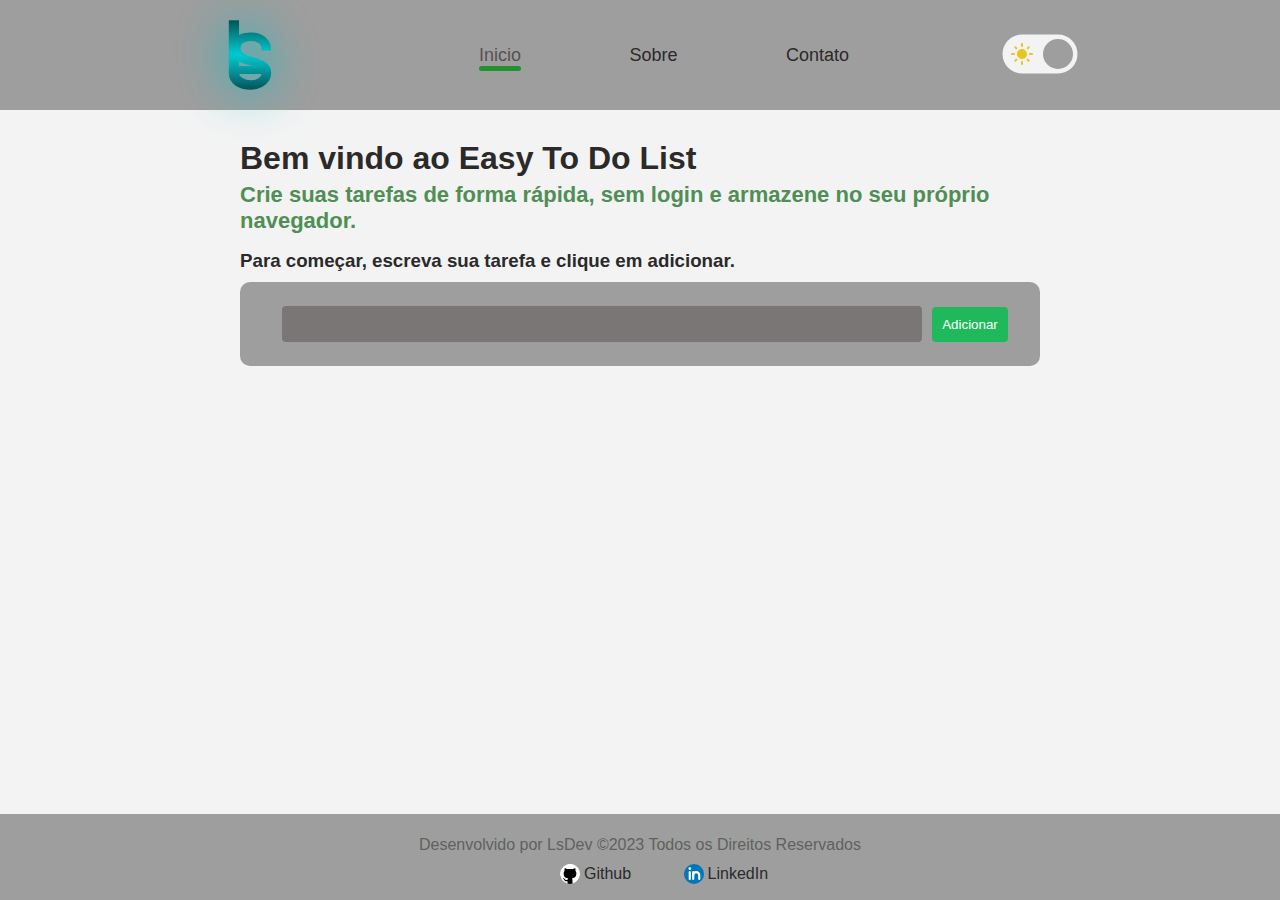
<file: index.html>
<!DOCTYPE html>
<html lang="pt-br">

<head>
  <meta charset="UTF-8" />
  <meta http-equiv="X-UA-Compatible" content="IE=edge" />
  <meta name="viewport" content="width=device-width, initial-scale=1.0" />
  <link rel="shortcut icon" href="./public/svg/logo.svg" type="image/x-icon">
  <!-- link estilização -->
  <link rel="stylesheet" href="./public/css/style.css" />
  <title>To Do List</title>
</head>

<body class="dark-theme">
  <div class="wrapper">
    <div class="content">
      <header class="m-auto">
        <nav class="nav align-center">
          <div class="logo">
            <a href="#main" class="linkLogo">
              <svg width="128" height="208" viewBox="0 0 128 208" fill="none" xmlns="http://www.w3.org/2000/svg">
                <g id="ls">
                  <path fill-rule="evenodd" clip-rule="evenodd"
                    d="M28.3547 4H4V157.645C4 187.018 30.7902 204 67.3222 204C91.6769 204 111.161 189.842 118.467 177.98C124.854 167.611 125.773 150.866 120.903 141.828C113.048 127.255 89.0075 116.722 67.3222 112.252C45.6369 107.781 32.9447 96.9047 32.9447 83.1608C32.9447 65.0146 52.7094 59.1049 67.3222 59.1049C84.3705 59.1049 101.419 67.2654 101.419 87.6008L123.338 87.6136C123.338 60.4998 101.419 40.1517 67.3222 40.1517C52.7094 40.1517 44.2333 40.1517 28.3547 49.1896V4ZM28.3547 116.974C36.6175 122.881 47.8384 127.142 52.7094 128.271C57.5803 129.401 79.4995 135.05 86.806 139.569H28.3547V116.974ZM101.419 157.645H28.3547C28.3547 171.202 47.1559 182.182 67.3222 182.182C87.4885 182.182 101.419 171.202 101.419 157.645Z"
                    fill="url(#paint0_linear_210_3)" />
                  <path
                    d="M28.3547 49.1896V4H4V157.645C4 187.018 30.7902 204 67.3222 204C91.6769 204 111.161 189.842 118.467 177.98C124.854 167.611 125.773 150.866 120.903 141.828C113.048 127.255 89.0075 116.722 67.3222 112.252C45.6369 107.781 32.9447 96.9047 32.9447 83.1608C32.9447 65.0146 52.7094 59.1049 67.3222 59.1049C84.3705 59.1049 101.419 67.2654 101.419 87.6008L123.338 87.6136C123.338 60.4998 101.419 40.1517 67.3222 40.1517C52.7094 40.1517 44.2333 40.1517 28.3547 49.1896ZM28.3547 49.1896C15.4573 59.1049 10.9347 70.8888 10.9347 83.1608C10.9347 93.2308 10.9347 104.52 28.3547 116.974M28.3547 116.974C36.6175 122.881 47.8384 127.142 52.7094 128.271C57.5803 129.401 79.4995 135.05 86.806 139.569H28.3547V116.974ZM28.3547 157.645H101.419C101.419 171.202 87.4885 182.182 67.3222 182.182C47.1559 182.182 28.3547 171.202 28.3547 157.645Z"
                    stroke="url(#paint1_linear_210_3)" stroke-width="6.0893" />
                </g>
                <defs>
                  <linearGradient id="paint0_linear_210_3" x1="64" y1="4" x2="64" y2="204"
                    gradientUnits="userSpaceOnUse">
                    <stop stop-color="#04585C" />
                    <stop offset="0.492583" stop-color="#02CCD3" />
                    <stop offset="1" stop-color="#04585C" />
                  </linearGradient>
                  <linearGradient id="paint1_linear_210_3" x1="64" y1="4" x2="64" y2="204"
                    gradientUnits="userSpaceOnUse">
                    <stop offset="0.00391" stop-color="#04585C" />
                    <stop offset="0.447972" stop-color="#02C1C7" />
                    <stop offset="0.566591" stop-color="#02BFC5" />
                    <stop offset="1" stop-color="#04585C" />
                  </linearGradient>
                </defs>
              </svg></a>
          </div>

          <!-- Menu Mobile Button -->
          <div class="relative">
            <button class="btn-mobile">
              <span></span>
            </button>
          <div class="nav-container">
            <ul class="nav-list m-auto">
              <li class="nav-item">
                <a href="#main" class="link_active">Inicio</a>
              </li>
              <li class="nav-item">
                <a href="#sobre">Sobre</a>
              </li>
              <li class="nav-item">
                <a href="#contato">Contato </a>
              </li>
            </ul>
          </div>
          </div>

          <!-- BUTTON DARK OR LIGHT MODE -->
          <div class="relative togle-theme">
            <button class="btn_togle_theme">
              <input type="checkbox" class="checkbox" id="checkbox" />
              <label for="checkbox" class="label">
                <img src="./public/svg/round-light-mode.svg" class="sun" alt="sun light theme" />
                <img src="./public/svg/round-dark-mode.svg" class="moon" alt="moon dark theme" />
                <div class="ball"></div>
              </label>
            </button>
          </div>
        </nav>
      </header>

      <main class="m-auto relative" id="main">
        <div id="divHidden">
          <h1>Bem vindo ao Easy To Do List</h1>
          <h2>
            Crie suas tarefas de forma rápida, sem login e armazene no seu
            próprio navegador.
          </h2>
          <h3>Para começar, escreva sua tarefa e clique em adicionar.</h3>
        </div>
        <div class="task-area">
          <form action="" class="align-center">
            <input type="text" name="task-item" id="inputTask" />
            <button class="btn" id="btn">Adicionar</button>
          </form>
            
          <div class="align-center d-none flex-collumn" id="yourTask">
            <h3 class="text-center">Suas Tarefas</h3>
            <div class="options-area align-center">
              <div class="checkAll">
                <input type="checkbox" class="checkAllTasks" id="check" />
                <div class="check"></div>
                <p>Selecionar Tudo</p>
              </div>
              <div class="clearButtons">
                <button class="btn clearAll" id="deleteAllBtn">
                  Excluir Tarefas
                </button>
                <button class="btn clearAll" id="deleteAllCheckedBtn">
                  Excluir Concluídas
                </button>
              </div>
            </div>
          </div>
          <ul class="task-list align-center flex-collumn" id="list"></ul>
        </div>
      </main>
      <section id="sobre" class="relative sobre m-auto d-none">
        <h1>Como isso funciona?</h1>
        <p>
          No Javascript existe uma função nativa do objeto window chamada
          localStorage. Nela você consegue armazenar pequenas configurações e
          informações no cache da página, ou seja, ela vai ocupar uma pequena
          memória virtual no navegador, onde estará disponível mesmo que você
          feche o browser. O Easy to do list usa o local storage para
          armazenar suas tarefas, mas não se preocupe, é você que está no
          comando! você pode optar por salvá-las e/ou excluí-las a qualquer
          momento. A limpeza do cache do navegador também irá excluir
          quaisquer tarefas e configurações salvas, não somente na nossa
          página como todas as suas páginas acessadas.
        </p>
        <h2>Facilidade</h2>
        <p>
          A ideia é você ter um facilitador diário durante seu tempo na
          internet. Você pode abrir a página com as demais páginas que acessa
          no dia a dia, e ir adicionando e executando suas tarefas diárias,
          sem a necessidade de se cadastrar e se autenticar em algum banco de
          dados.
        </p>
      </section>
      <section id="contato" class="relative m-auto d-none">
        <h1>Precisa falar comigo?</h1>
        <p>Entre em contato pelas redes sociais:</p>
        <div class="text-center links">
          <a href="https://github.com/lsantanaa" target="_blank">
            <img src="./public/svg/github-logo.svg" width="40px" alt="logo-github" />Github
          </a>

          <a href="https://linkedin.com/in/lsantanaa" target="_blank">
            <img src="./public/svg/linkedin-logo.svg" width="40px" alt="logo-linkedin" />LinkedIn
          </a>

          <a href="https://instagram.com/le0.sant_" target="_blank">
            <img src="./public/svg/insta-logo.svg" width="40px" alt="logo-instagram" />@le0.sant_
          </a>
        </div>
      </section>
    </div>
    <!-- MODAL -->
    <div id="confirmDeleteModal" class="modal">
      <div class="modal-content">
        <h2>Confirmar exclusão</h2>
        <p></p>
        <div class="modal-buttons">
          <div class="btnsAll">
            <button id="cancelDeleteBtn" class="btn cancel">Cancelar</button>
            <button id="confirmDeleteBtn" class="btn confirm">
              Confirmar
            </button>
          </div>
          <div class="btnsAllChecked">
            <button id="cancelDeleteBtnCheck" class="btn cancel">
              Cancelar
            </button>
            <button id="confirmDeleteCheckBtn" class="btn confirm">
              Confirmar
            </button>
          </div>
        </div>
      </div>
    </div>
    <footer class="text-center">
      <div>
        <p>Desenvolvido por LsDev &copy;2023 Todos os Direitos Reservados</p>
      </div>
      <div class="links" id="contato">
        <a href="https://github.com/lsantanaa" target="_blank">
          <img src="./public/svg/github-logo.svg" width="20px" alt="logo-github" />Github
        </a>

        <a href="https://linkedin.com/in/lsantanaa" target="_blank">
          <img src="./public/svg/linkedin-logo.svg" width="20px" alt="logo-linkedin" />LinkedIn
        </a>
      </div>
    </footer>
  </div>
  <script src="./public/js/main.js" type="module"></script>
</body>

</html>
</file>
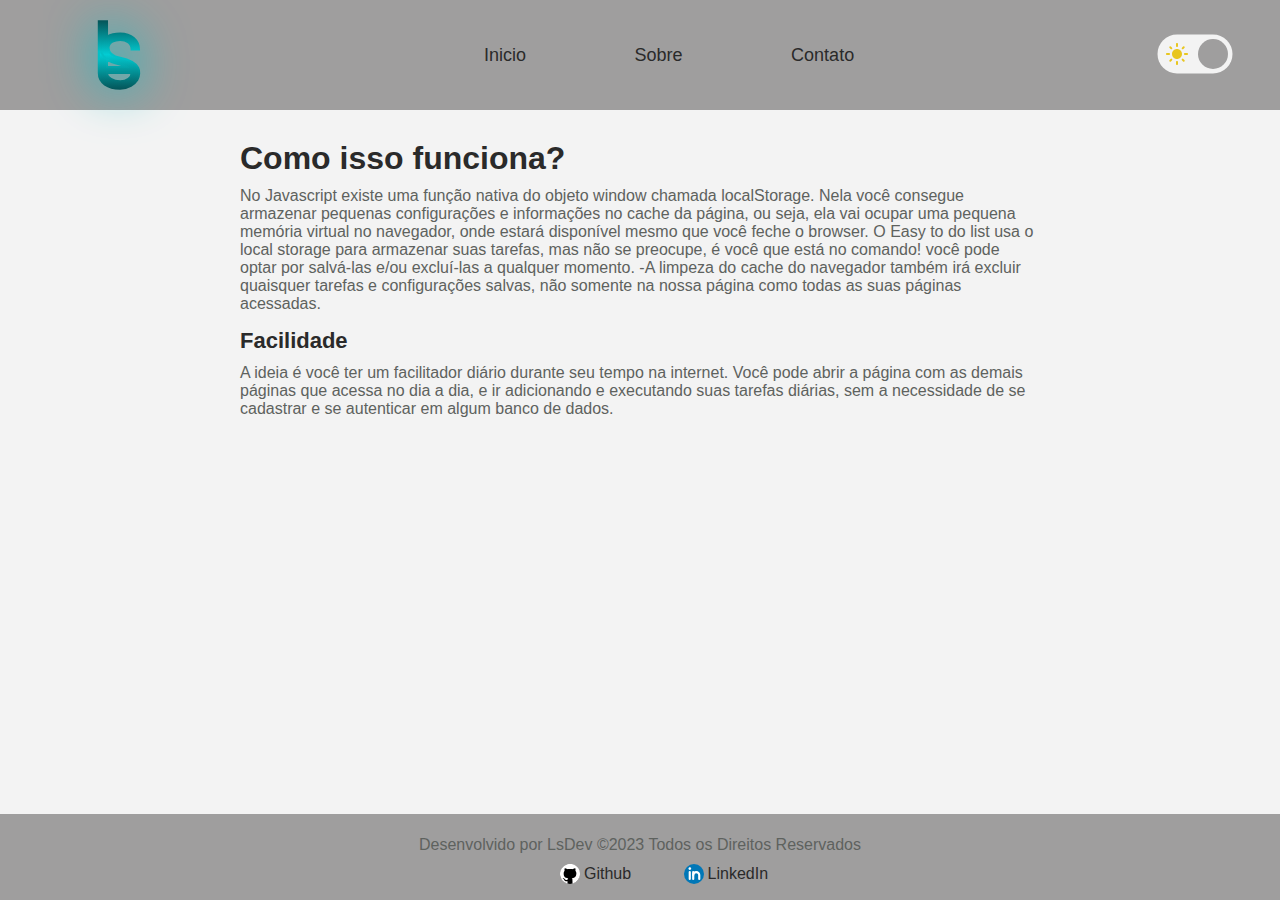
<file: about.html>
<!DOCTYPE html>
<html lang="pt-br">
<head>
  <meta charset="UTF-8">
  <meta http-equiv="X-UA-Compatible" content="IE=edge">
  <meta name="viewport" content="width=device-width, initial-scale=1.0">
  <!-- link estilização -->
  <link rel="stylesheet" href="./public/css/style.css">
  <title>To Do List</title>
</head>
  <body class="dark-theme">

    <div class="wrapper">
      <div class="content">
        <header class="m-auto">
          <nav class="nav align-center">
            <div class="logo align-center">
              <svg width="128" height="208" viewBox="0 0 128 208" fill="none" xmlns="http://www.w3.org/2000/svg">
                <g id="ls">
                <path fill-rule="evenodd" clip-rule="evenodd" d="M28.3547 4H4V157.645C4 187.018 30.7902 204 67.3222 204C91.6769 204 111.161 189.842 118.467 177.98C124.854 167.611 125.773 150.866 120.903 141.828C113.048 127.255 89.0075 116.722 67.3222 112.252C45.6369 107.781 32.9447 96.9047 32.9447 83.1608C32.9447 65.0146 52.7094 59.1049 67.3222 59.1049C84.3705 59.1049 101.419 67.2654 101.419 87.6008L123.338 87.6136C123.338 60.4998 101.419 40.1517 67.3222 40.1517C52.7094 40.1517 44.2333 40.1517 28.3547 49.1896V4ZM28.3547 116.974C36.6175 122.881 47.8384 127.142 52.7094 128.271C57.5803 129.401 79.4995 135.05 86.806 139.569H28.3547V116.974ZM101.419 157.645H28.3547C28.3547 171.202 47.1559 182.182 67.3222 182.182C87.4885 182.182 101.419 171.202 101.419 157.645Z" fill="url(#paint0_linear_210_3)"/>
                <path d="M28.3547 49.1896V4H4V157.645C4 187.018 30.7902 204 67.3222 204C91.6769 204 111.161 189.842 118.467 177.98C124.854 167.611 125.773 150.866 120.903 141.828C113.048 127.255 89.0075 116.722 67.3222 112.252C45.6369 107.781 32.9447 96.9047 32.9447 83.1608C32.9447 65.0146 52.7094 59.1049 67.3222 59.1049C84.3705 59.1049 101.419 67.2654 101.419 87.6008L123.338 87.6136C123.338 60.4998 101.419 40.1517 67.3222 40.1517C52.7094 40.1517 44.2333 40.1517 28.3547 49.1896ZM28.3547 49.1896C15.4573 59.1049 10.9347 70.8888 10.9347 83.1608C10.9347 93.2308 10.9347 104.52 28.3547 116.974M28.3547 116.974C36.6175 122.881 47.8384 127.142 52.7094 128.271C57.5803 129.401 79.4995 135.05 86.806 139.569H28.3547V116.974ZM28.3547 157.645H101.419C101.419 171.202 87.4885 182.182 67.3222 182.182C47.1559 182.182 28.3547 171.202 28.3547 157.645Z" stroke="url(#paint1_linear_210_3)" stroke-width="6.0893"/>
                </g>
                <defs>
                <linearGradient id="paint0_linear_210_3" x1="64" y1="4" x2="64" y2="204" gradientUnits="userSpaceOnUse">
                <stop stop-color="#04585C"/>
                <stop offset="0.492583" stop-color="#02CCD3"/>
                <stop offset="1" stop-color="#04585C"/>
                </linearGradient>
                <linearGradient id="paint1_linear_210_3" x1="64" y1="4" x2="64" y2="204" gradientUnits="userSpaceOnUse">
                <stop offset="0.00391" stop-color="#04585C"/>
                <stop offset="0.447972" stop-color="#02C1C7"/>
                <stop offset="0.566591" stop-color="#02BFC5"/>
                <stop offset="1" stop-color="#04585C"/>
                </linearGradient>
                </defs>
                </svg>
            </div>
            <div class="nav-container">
              <ul class="nav-list m-auto">
                <li class="nav-item">
                  <a href="index.html">Inicio</a>
                </li>
                <li class="nav-item">
                  <a href="about.html">Sobre</a>
                </li>
                <li class="nav-item">
                  <a href="#contato">Contato
                  </a>
                </li>
              </ul>
            </div>
            <!-- BUTTON DARK OR LIGHT MODE -->
            <div class="relative togle-theme">
              <button class="btn_togle_theme">
                <input type="checkbox" class="checkbox" id="checkbox">
                <label for="checkbox" class="label">
                  <img src="./public/svg/round-light-mode.svg" class="sun" alt="sun light theme">
                  <img src="./public/svg/round-dark-mode.svg" class="moon" alt="moon dark theme">
                  <div class='ball'></div>
                </label>
              </button>
            </div>
          </nav>
        </header>
        <main class="relative sobre m-auto">
          <h1>Como isso funciona?</h1>
            <p>
              No Javascript existe uma função nativa do objeto window chamada localStorage. Nela você consegue armazenar pequenas configurações e informações no cache da página, ou seja, ela vai ocupar uma pequena memória virtual no navegador, onde estará disponível mesmo que você feche o browser. O Easy to do list usa o local storage para armazenar suas tarefas, mas não se preocupe, é você que está no comando! você pode optar por salvá-las e/ou excluí-las a qualquer momento.
              -A limpeza do cache do navegador também irá excluir quaisquer tarefas e configurações salvas, não somente na nossa página como todas as suas páginas acessadas.
            </p>
          <h2>Facilidade</h2>
            <p>
              A ideia é você ter um facilitador diário durante seu tempo na internet.
              Você pode abrir a página com as demais páginas que acessa no dia a dia, e ir adicionando e executando suas tarefas diárias, sem a necessidade de se cadastrar e se autenticar em algum banco de dados.
            </p>
        </main>
      </div>
        <footer class="text-center">
          <div>
            <p>Desenvolvido por LsDev &copy;2023 Todos os Direitos Reservados</p>
          </div>
          <div class="links">
        
              <a href="https://github.com/lsantanaa" target="_blank">
                <img src="./public/svg/github-logo.svg" width="20px" alt="logo-github">Github
              </a>
        
              <a href="https://linkedin.com/in/lsantanaa" target="_blank">
                <img src="./public/svg/linkedin-logo.svg" width="20px" alt="logo-github">LinkedIn
              </a>
          </div>
        </footer>
    </div>
    <script src="./public/js/togleTheme.js"></script>
    <script src="./public/js/modal.js"></script>
    <script src="./public/js/to-do-list.js"></script>
  </body>
</html>
</file>
<file: public/css/style.css>
@charset "UTF-8";
* {
  padding: 0;
  margin: 0;
  box-sizing: border-box;
  font-family: "Saira", sans-serif;
}

.dark-theme {
  --bg-color: #1a1717;
  --color-content: #f3f3f3;
  --bg-header_task: #2a2a2a;
  --input_color: #151313;
  --color_h2: #a5d2a9;
  --color_p: #868e86;
  --hover: #9f9e9e;
}

.light-theme {
  --bg-color: #f3f3f3;
  --color-content: #2a2a2a;
  --bg-header_task: #9f9e9e;
  --input_color: #7a7676;
  --color_h2: #4f8e54;
  --color_p: #5e625e;
  --hover: #565151;
}

#ls {
  animation: ls 5s ease infinite alternate;
}

@keyframes ls {
  0% {
    fill-opacity: 0;
    stroke-dasharray: 1 1000;
    stroke-dashoffset: 0;
    stroke-width: 0;
    opacity: 1;
  }
  30% {
    fill-opacity: 0;
    stroke-dasharray: 150 0;
    stroke-dashoffset: 0;
    stroke-width: 1;
    opacity: 1;
  }
  60%, 90% {
    fill-opacity: 1;
    stroke-dasharray: 150 0;
    stroke-dashoffset: 0;
    stroke-width: 0;
    opacity: 1;
  }
  100% {
    fill-opacity: 1;
    stroke-dasharray: 150 0;
    stroke-dashoffset: 0;
    stroke-width: 1;
    opacity: 1;
  }
}
#main.active {
  animation: showSectionLeft 1s forwards;
}

#sobre.active, #contato.active {
  animation: showSection 1s forwards;
}

@keyframes showSection {
  0% {
    opacity: 0;
    transform: translate3d(-40px, 0, 0);
  }
  100% {
    opacity: 1;
    transform: translate3d(0, 0, 0);
  }
}
@keyframes showSectionLeft {
  0% {
    opacity: 0;
    transform: translate3d(40px, 0, 0);
  }
  100% {
    opacity: 1;
    transform: translate3d(0, 0, 0);
  }
}
body, html {
  height: 100%;
}

body {
  background-color: var(--bg-color);
}

header {
  background-color: var(--bg-header_task);
}

p {
  color: var(--color_p);
  margin-top: 10px;
}

h1, h2, h3, h4, h5, h6 {
  color: var(--color-content);
}

h1 {
  margin: 10px 0px 5px;
  padding-top: 20px;
}

h2 {
  font-size: 22px;
  color: var(--color_h2);
}

h3 {
  margin-top: 16px;
  color: var(--color-content);
}

.text-center {
  text-align: center;
}

a:not(a.linkLogo) {
  display: inline-flex;
  justify-content: center;
  text-decoration: none;
  margin-left: 48px;
  color: var(--color-content);
  position: relative;
}
a:not(a.linkLogo)::before {
  content: "";
  position: absolute;
  bottom: -5px;
  height: 5px;
  width: 0%;
  border-radius: 5px;
  background-color: #23912c;
  transition: all 0.3s ease;
}
a:not(a.linkLogo):hover, a:not(a.linkLogo).link_active {
  color: var(--hover);
}
a:not(a.linkLogo):hover::before, a:not(a.linkLogo).link_active::before {
  width: 100%;
  transform-origin: center;
}

.links a {
  display: inline-flex;
  justify-content: center;
  align-items: center;
}
.links a img {
  margin-right: 4px;
}

.btn {
  padding: 10px;
  border: 0;
  border-radius: 4px;
  color: #fff;
  background-color: #1fb85a;
  transition: 0.5s ease;
  cursor: pointer;
}
.btn:hover {
  background-color: #23912c;
  transform: scale(0.95);
}

.task-item .btn {
  margin-right: 10px;
  width: 65px;
}

.btnList {
  position: absolute;
  margin: 0;
  right: 200px;
}

.del {
  background-color: rgb(170, 62, 62);
}
.del:hover {
  background-color: red;
}

.edit:disabled {
  background-color: #234a2b;
  transform: none;
}

.clearAll {
  margin: 10px;
  background-color: rgb(170, 62, 62);
}
.clearAll:hover {
  background-color: red;
}

#yourTask h3 {
  margin-top: 0;
}

main, section {
  max-width: 800px;
}

.relative {
  position: relative;
}

.align-center {
  display: flex;
  justify-content: center;
  align-items: center;
}

.wrapper {
  display: flex;
  flex-direction: column;
  min-height: 100%;
}

.content {
  flex: 1;
}

.m-auto {
  margin: 0 auto;
}

.flex-collumn {
  flex-direction: column;
}

.d-none {
  display: none;
}

.active {
  display: block;
}

.nav {
  padding: 0 40px;
}

.nav-container {
  display: flex;
  width: 100%;
  transition: all 0.7s ease-in;
}

.nav-list {
  padding: 8px;
}
.nav-list li.nav-item {
  display: inline-block;
  margin: 0 20px;
  font-size: 18px;
  padding: 8px;
  color: var(--color-content);
}

.logo {
  width: 200px;
  padding: 20px;
}
.logo svg {
  display: block;
  width: 70px;
  height: 70px;
  filter: drop-shadow(0 0 25px #02BFC5);
}

.links {
  margin-top: 10px;
}

.btn-mobile {
  background: none;
  border: none;
  margin: 0;
  cursor: pointer;
  width: 30px;
  height: 30px;
  display: none;
  position: relative;
}
.btn-mobile span {
  position: absolute;
  top: 50%;
  right: 0;
  border-radius: 2px;
  width: 100%;
  height: 4px;
  background-color: #23912c;
  transition: all 0.8s ease-in-out;
}
.btn-mobile span::after, .btn-mobile span::before {
  content: "";
  position: absolute;
  top: 10px;
  border-radius: 2px;
  right: 0px;
  width: 100%;
  height: 4px;
  background-color: #23912c;
  transition: all 0.8s ease-in-out;
}
.btn-mobile span::before {
  top: -10px;
}

.btn-mobile.ativo span::after {
  transform: rotate(225deg);
  top: 50%;
}

.btn-mobile.ativo span::before {
  transform: rotate(-225deg);
  top: 50%;
}

.btn-mobile.ativo span {
  background-color: transparent;
}

.togle-theme {
  width: 200px;
  height: 30px;
}

.btn_togle_theme {
  position: absolute;
  top: -15px;
  right: 20px;
  background-color: unset;
  border: none;
}

.checkbox {
  opacity: 0;
}

.label {
  width: 50px;
  height: 26px;
  padding: 5px;
  display: flex;
  align-items: center;
  justify-content: space-between;
  border-radius: 50px;
  background-color: var(--bg-color);
  position: relative;
  transform: scale(1.5);
}

.ball {
  width: 20px;
  height: 20px;
  background-color: var(--bg-header_task);
  position: absolute;
  top: 3px;
  right: 3px;
  border-radius: 50%;
  transition: transform 0.2s linear;
}

/*  target the elemenent after the label*/
.checkbox:checked + .label .ball {
  transform: translateX(-24px);
}

input[type=text] {
  background-color: var(--input_color);
  border: 0;
  border-radius: 4px;
  height: 36px;
  width: 80%;
  padding: 8px;
  margin: 24px 10px;
  font-size: 18px;
  color: var(--color-content);
}

.task-area {
  background-color: var(--bg-header_task);
  margin: 10px 0;
  border-radius: 10px;
  width: 100%;
}
.task-area ul {
  list-style: none;
  width: 100%;
}
.task-area .task-item {
  position: relative;
  width: 100%;
  padding: 0px 20px;
}
.task-area .task-text {
  margin: 15px 10px 15px 0;
  border-top-left-radius: 0px;
  border-bottom-left-radius: 0px;
  width: 70%;
}
.task-area input[type=checkbox] {
  opacity: 0;
  cursor: pointer;
  position: absolute;
  left: 36px;
  width: 36px;
  height: 36px;
}
.task-area input[type=checkbox]:hover + .check {
  background: url("../svg/check.svg") #23912c;
  background-position: center;
  background-repeat: no-repeat;
  background-size: contain;
}

.check {
  width: 36px;
  height: 36px;
  border: 1px solid #1fb85a;
  border-top-left-radius: 4px;
  border-bottom-left-radius: 4px;
  background-color: #fff;
  display: inline-block;
  transition: all 0.5s ease;
}

input[type=checkbox]:checked + .check {
  background: url("../svg/check.svg") #23912c;
  background-position: center;
  background-repeat: no-repeat;
  background-size: contain;
}

input[type=checkbox]:checked ~ .task-text {
  text-decoration: line-through;
  background-color: #234a2b;
  color: gray;
}

#yourTask, .options-area {
  width: 100%;
  position: relative;
  padding: 0 20px;
}

.options-area {
  justify-content: space-between;
}

.checkAll, .clearButtons {
  width: 40%;
}

.clearButtons {
  display: flex;
  justify-content: end;
}

.checkAll {
  display: flex;
  justify-content: flex-start;
}
.checkAll .check {
  border-radius: 4px;
  margin-right: 10px;
}
.checkAll input[type=checkbox] {
  left: 20px;
}

.sobre h2 {
  color: var(--color-content);
  margin-top: 15px;
}

#contato div {
  margin-top: 50px;
}

footer {
  width: 100%;
  flex-shrink: 0;
  padding: 12px;
  background-color: var(--bg-header_task);
  color: var(--color_p);
}

.links {
  margin-top: 10px;
}

/* Estilo para o modal de confirmação */
.modal {
  display: none;
  position: fixed;
  z-index: 1;
  left: 0;
  top: 0;
  width: 100%;
  height: 100%;
  overflow: auto;
  background-color: rgba(0, 0, 0, 0.4);
}

.modal-content {
  background-color: #fff;
  margin: 15% auto;
  padding: 20px;
  border: 1px solid #888;
  border-radius: 10px;
  width: 60%;
  max-width: 500px;
  text-align: center;
}

.modal-buttons {
  display: flex;
  justify-content: center;
  gap: 10px;
  margin-top: 20px;
}

.cancel {
  background-color: rgb(170, 62, 62);
}
.cancel:hover {
  background-color: red;
}

@media (max-width: 980px) {
  .nav-list li.nav-item {
    margin: 3px;
  }
  .nav-list li.nav-item a {
    margin: 3px;
  }
  .logo {
    overflow-y: visible;
    width: 140px;
    padding: 5px;
  }
  .togle-theme {
    width: 150px;
  }
}
@media (max-width: 600px) {
  p {
    font-size: small;
  }
  h1 {
    font-size: 18px;
  }
  h2 {
    font-size: 16px;
  }
  h3 {
    font-size: 14px;
  }
  .btn {
    font-size: 10px;
    margin-right: 10px;
  }
  .nav {
    padding: 0px 30px;
  }
  .nav.align-center {
    justify-content: space-between;
  }
  li.nav-item a {
    margin: 0;
  }
  .btn-mobile {
    display: block;
  }
  nav .nav-container {
    display: none;
  }
  nav .nav-container.ativo {
    display: block;
    position: absolute;
    z-index: 1;
    width: 100px;
    top: 33px;
    right: -30px;
  }
  nav .nav-container.ativo .nav-list {
    display: flex;
    flex-direction: column;
    background-color: var(--bg-header_task);
    border-radius: 10px;
  }
  main, section {
    padding: 15px;
  }
  input[type=text] {
    margin: 15px;
  }
  #yourTask, .options-area {
    padding: 0 15px;
  }
  section#contato a {
    display: block;
    width: -moz-fit-content;
    width: fit-content;
    margin: 10px;
    padding: 5px;
  }
  section#contato .text-center {
    text-align: start;
  }
  footer #contato a {
    margin-left: 0;
  }
}
@media (max-width: 400px) {
  .clearButtons {
    flex-direction: column;
  }
}/*# sourceMappingURL=style.css.map */
</file>
